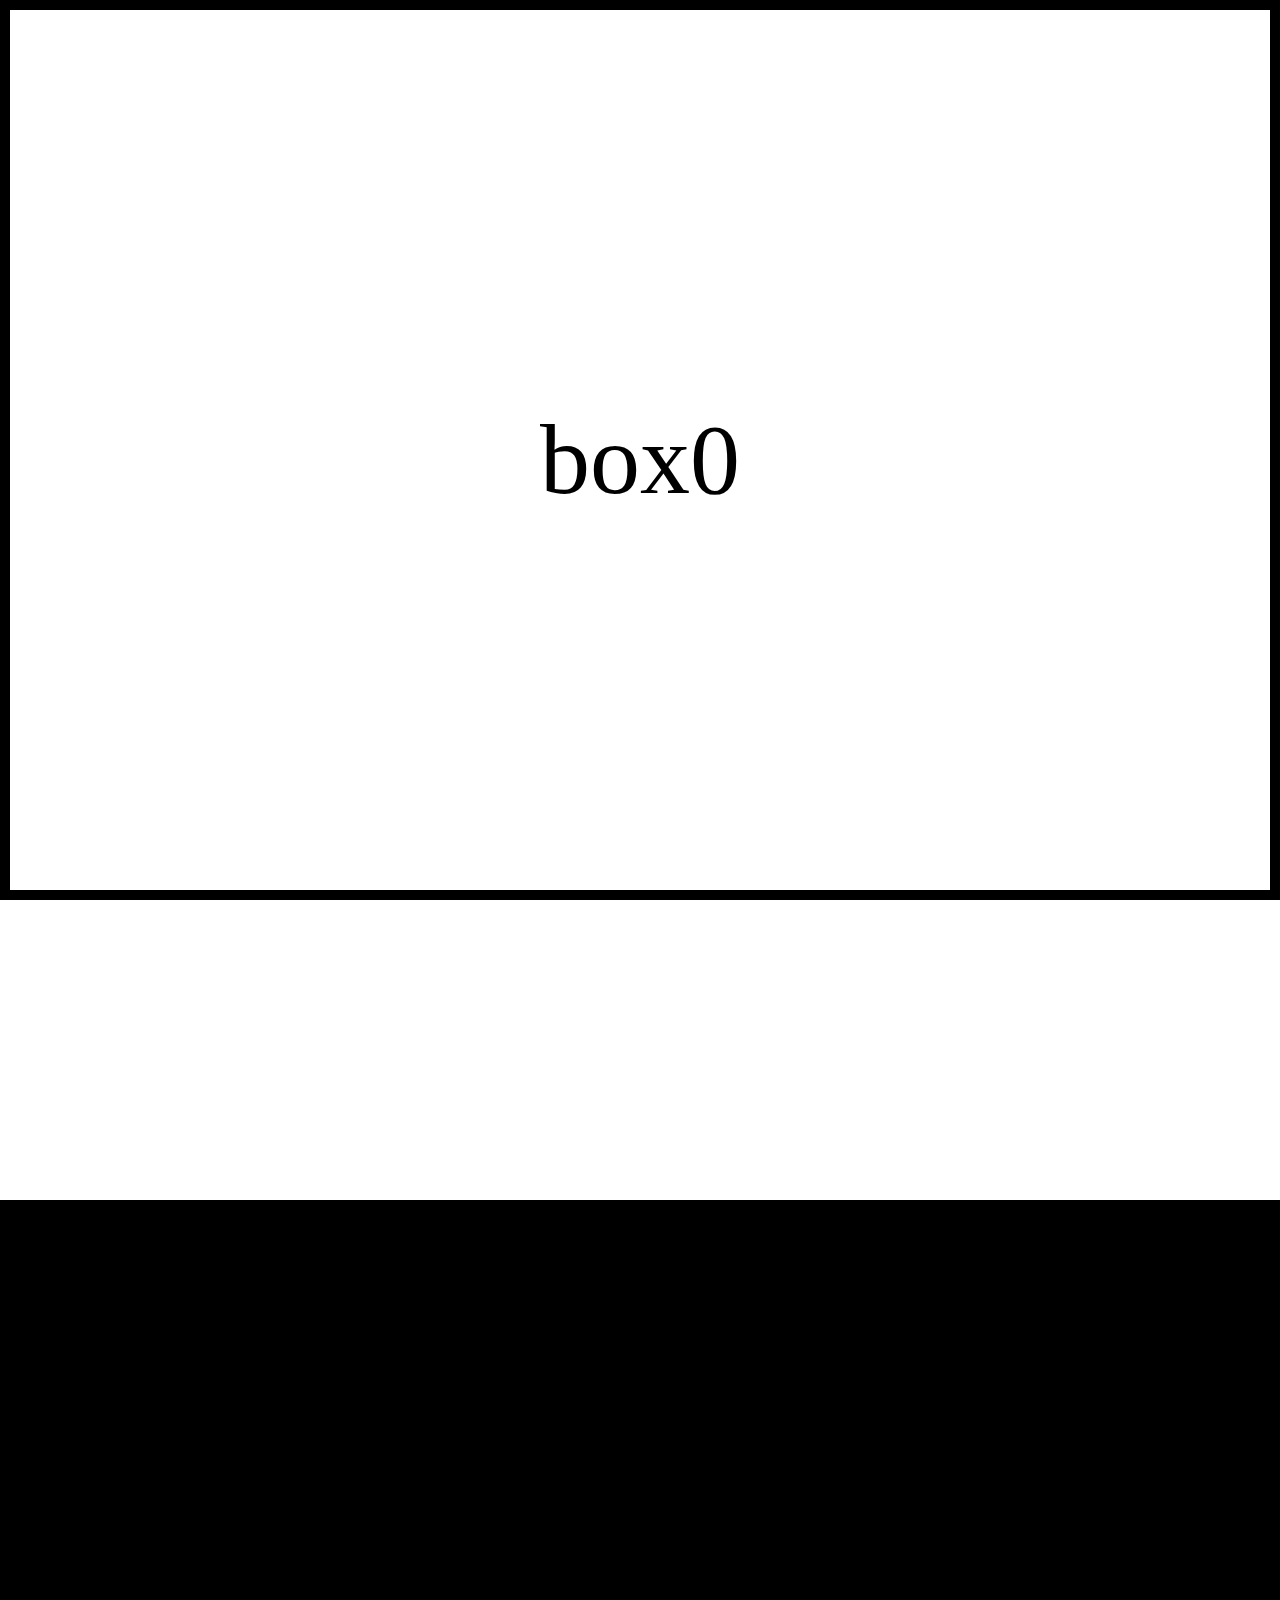
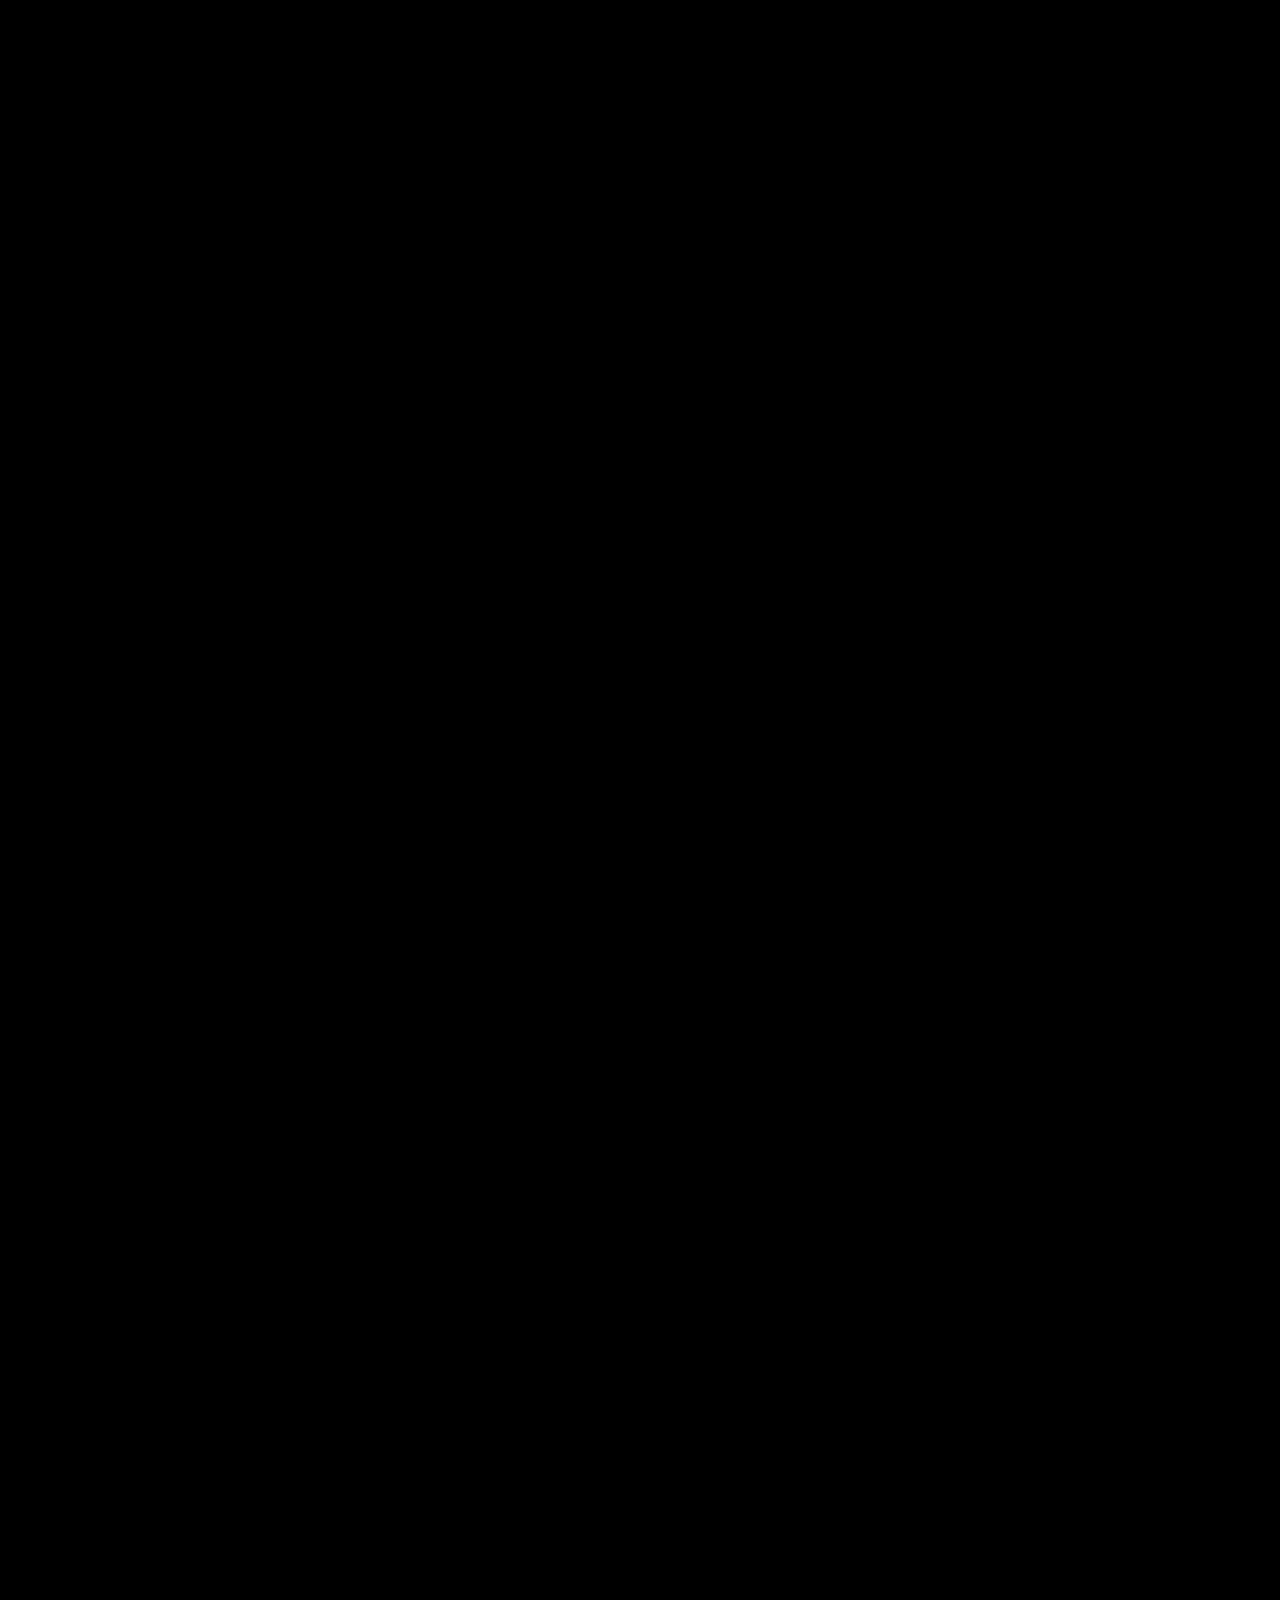
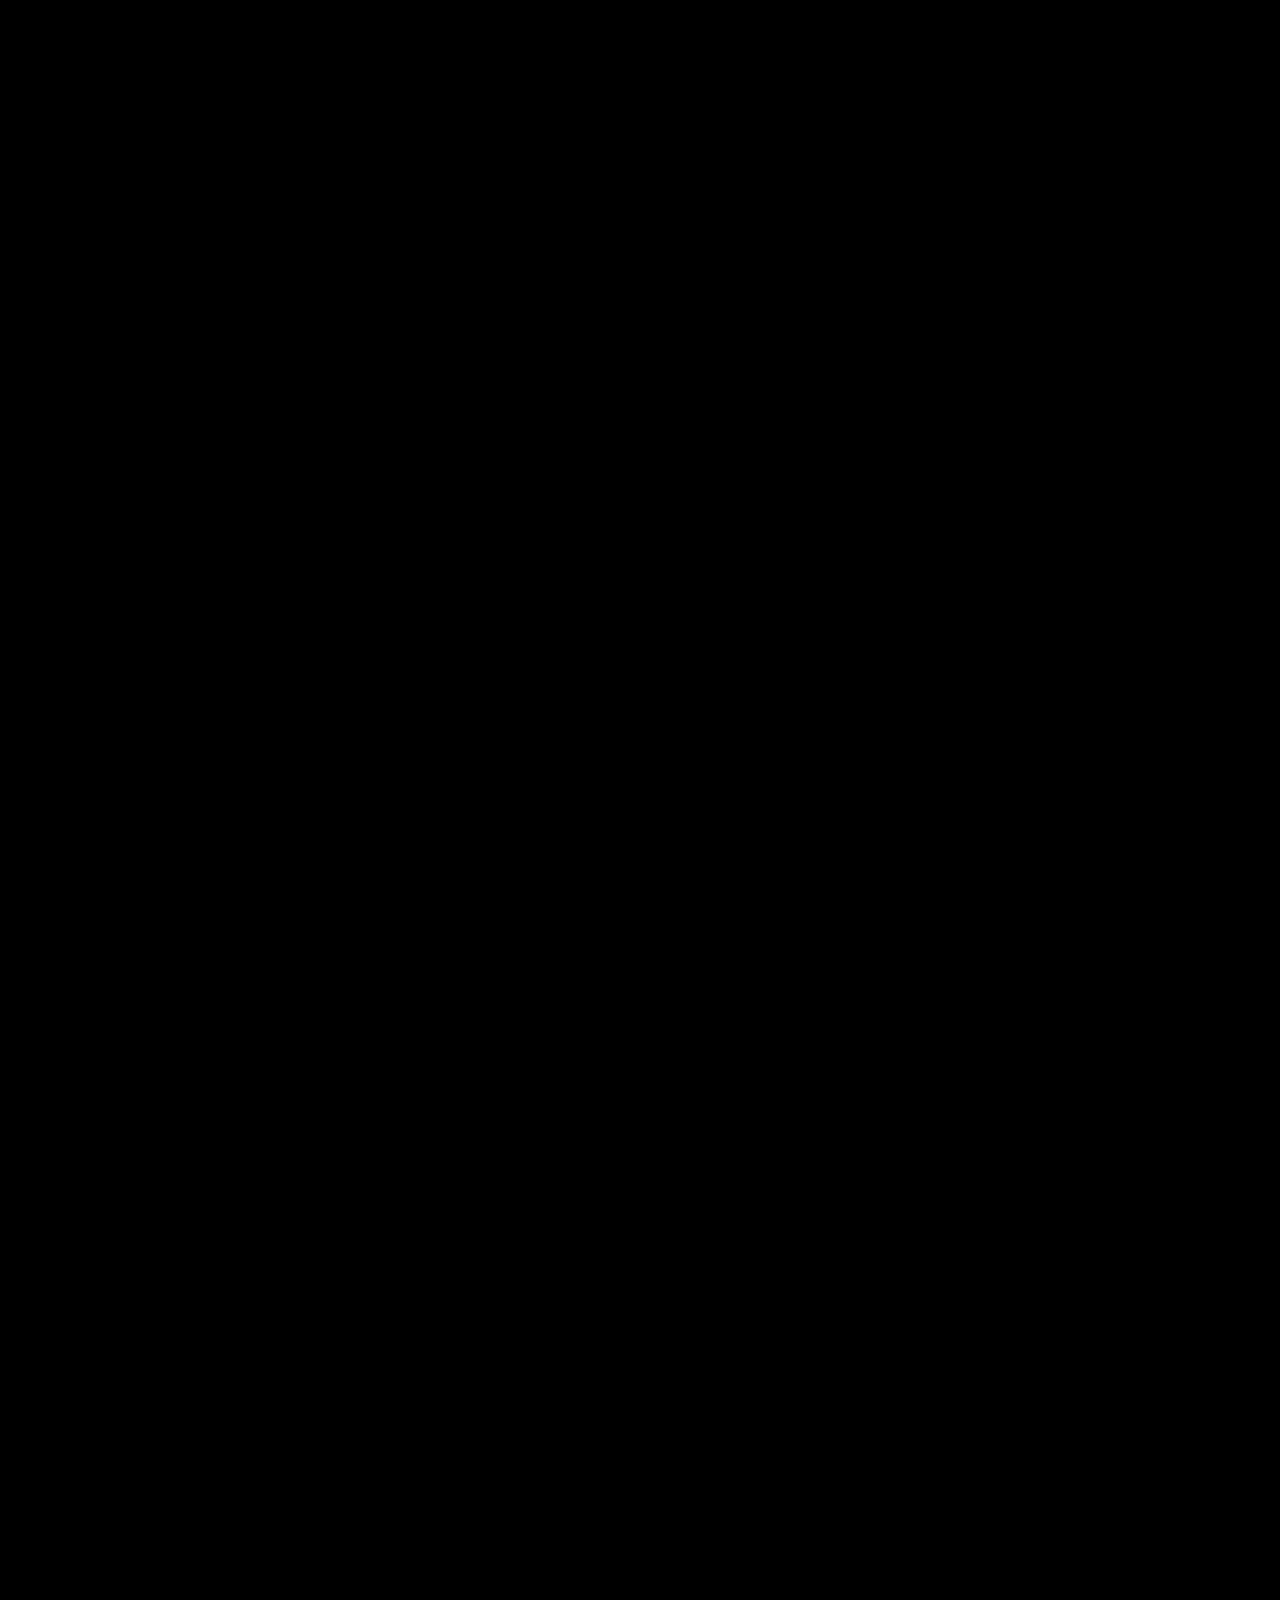
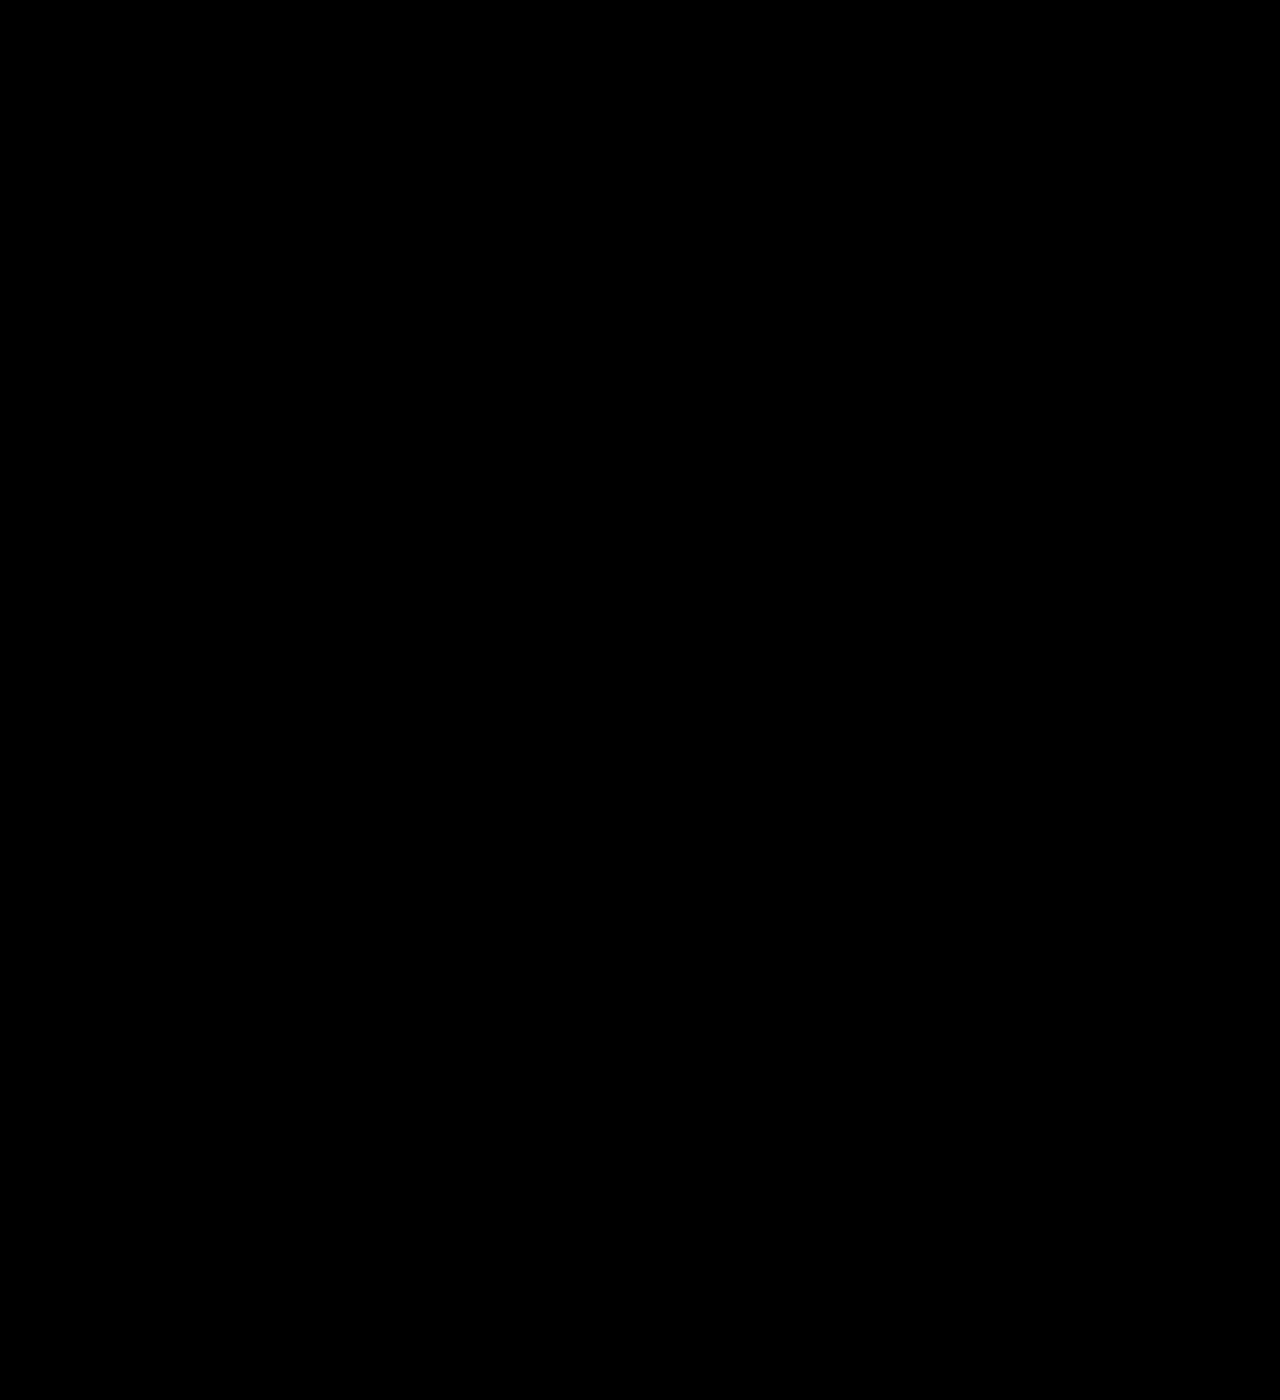
<file: 가로스크롤.html>
<!DOCTYPE html>
<html lang="en">
<head>
    <meta charset="UTF-8">
    <meta http-equiv="X-UA-Compatible" content="IE=edge">
    <meta name="viewport" content="width=device-width, initial-scale=1.0">
    <title>Document</title>
    <script src="https://ajax.googleapis.com/ajax/libs/jquery/3.6.1/jquery.min.js"></script>
    <style>
                body { margin: 0;}
        
        .container {
            transition: all 0.5s;
        }
        .box {
            /* 아래 두줄은 제이쿼리 부분에서 box에 css 주는거 없을때 필요  */
            float: left;
            width: calc(100% / 4);
            height: 100vh;
            font-size: 100px;
            line-height: 100vh;
            text-align: center;
            border: 10px solid;
            box-sizing: border-box;

        }
        .container2{
            position: relative;
            margin-top: 1200px;
            height: 5000px;
            width: 100%;
            background: #000;
        }
    </style>
</head>
<body>
    <body>
        <div class="container">
            <div class="box">box0</div>
            <div class="box">box1</div>
            <div class="box">box2</div>
            <div class="box">box3</div>
        </div>
        <div class="container2">
            <p>예제2</p>
        </div>
    </body>
    <script>
             $(document).ready(function(){
            let d_width = 0; // 브라우저 가로
            let d_height = 0; // 문서 전체의 높이

            function tmp() {
                // container의 가로사이즈(화면가로 * box 개수)
                let con_width = $(window).outerWidth() * $('.box').length; 

                $('.container').css({
                    width: con_width,
                    height: '100vh',
                    position: 'fixed',
                    top: 0,
                    left: 0
                });

                // css에서 해도 상관없다.
                $('.box').css({
                    width: con_width / $('.box').length,
                    height: '100vh',
                    float: 'left'
                });

                // box들을 위로 끌어올렸기 때문에 body의 높이는 100vh나 마찬가지인 상태. 
                // 그래서 억지로 전체 box들의 세로크기 만큼 body에 줘야한다.(스크롤 내리기위함) 
                // 이때 높이는 가로영역의 비율과 동일하게 준다. (이후 리미트를 주게 됨으로써 비율의 값이 정해진다.)
                $('body').css({
                    height: '100vh'
                });

                let w_width = $(window).width(); // 화면의 가로값
                let w_height = $(window).height() // 화면의 세로값

                // 스크롤 될때의 리미트
                d_width = con_width - w_width; // 전체 가로값 - 현재 화면의 가로값
                d_height = $('body').height() - w_height // 전체 세로값 - 현재 화면의 세로값
            }

            tmp();
 
            let array = [];
            for(let i=0; i<$('.box').length; i++) {
                array[i] = $('.box').eq(i).offset().left
            }

            let chk = true;
            $('.box').on('mousewheel DOMMouseScroll', function(){

                if(chk) {
                    // 휠 일정시간동안 막기
                    chk = false;
                    setTimeout(function(){
                        chk = true;
                    }, 500)

                    // 휠 방향 감지(아래: -120, 위: 120)
                    let w_delta = event.wheelDelta / 120;
                    
                    // 휠 아래로
                    if(w_delta < 0 && $(this).next().length > 0) {
                        $('.container').animate({
                            left: -array[$(this).index()+1]
                        },)
                    }
                    // 휠 위로
                    else if(w_delta > 0 && $(this).prev().length > 0) {
                        $('.container').animate({
                            left: -array[$(this).index()-1]
                        },)
                    }
                }
            });

			//브라우저를 resize했을시를 대비해 박스의 크기는 다시 구해준다.
            $(window).resize(function(){
                for(let i=0; i<$('.box').length; i++) {
                    array[i] = $('.box').eq(i).offset().left
                }

                tmp();
            })

        });
    </script>
</body>
</html>
</file>
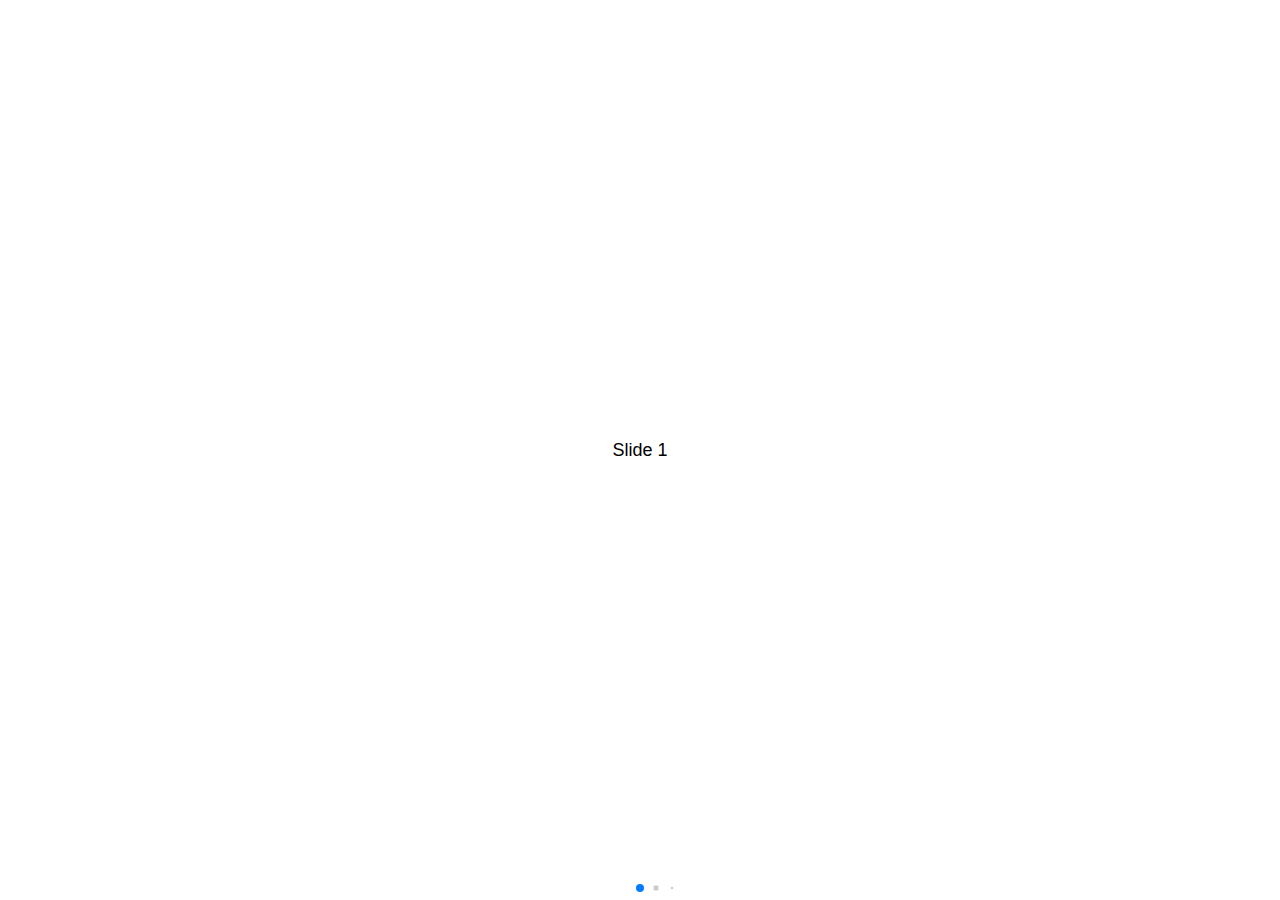
<file: 가로스크롤2.html>
<!DOCTYPE html>
<html lang="en">
  <head>
    <meta charset="utf-8" />
    <title>Swiper demo</title>
    <meta
      name="viewport"
      content="width=device-width, initial-scale=1, minimum-scale=1, maximum-scale=1"
    />
    <!-- Link Swiper's CSS -->
    <link
      rel="stylesheet"
      href="https://cdn.jsdelivr.net/npm/swiper/swiper-bundle.min.css"
    />

    <!-- Demo styles -->
    <style>
      html,
      body {
        height: 100%;
      }

      body {
        background: #eee;
        font-family: Helvetica Neue, Helvetica, Arial, sans-serif;
        font-size: 14px;
        color: #000;
        margin: 0;
        padding: 0;
      }

      .swiper {
        width: 100%;
        height: 100%;
      }

      .swiper-slide {
        text-align: center;
        font-size: 18px;
        background: #fff;

        /* Center slide text vertically */
        display: -webkit-box;
        display: -ms-flexbox;
        display: -webkit-flex;
        display: flex;
        -webkit-box-pack: center;
        -ms-flex-pack: center;
        -webkit-justify-content: center;
        justify-content: center;
        -webkit-box-align: center;
        -ms-flex-align: center;
        -webkit-align-items: center;
        align-items: center;
      }

      .swiper-slide img {
        display: block;
        width: 100%;
        height: 100%;
        object-fit: cover;
      }
    </style>
  </head>

  <body>
    <!-- Swiper -->
    <div class="swiper mySwiper">
      <div class="swiper-wrapper">
        <div class="swiper-slide">Slide 1</div>
        <div class="swiper-slide">Slide 2</div>
        <div class="swiper-slide">Slide 3</div>
        <div class="swiper-slide">Slide 4</div>
        <div class="swiper-slide">Slide 5</div>
        <div class="swiper-slide">Slide 6</div>
        <div class="swiper-slide">Slide 7</div>
        <div class="swiper-slide">Slide 8</div>
        <div class="swiper-slide">Slide 9</div>
      </div>
      <div class="swiper-pagination"></div>
    </div>

    <!-- Swiper JS -->
    <script src="https://cdn.jsdelivr.net/npm/swiper/swiper-bundle.min.js"></script>

    <!-- Initialize Swiper -->
    <script>
      var swiper = new Swiper(".mySwiper", {
        pagination: {
          el: ".swiper-pagination",
          dynamicBullets: true,
        },
      });
    </script>
  </body>
</html>
</file>
